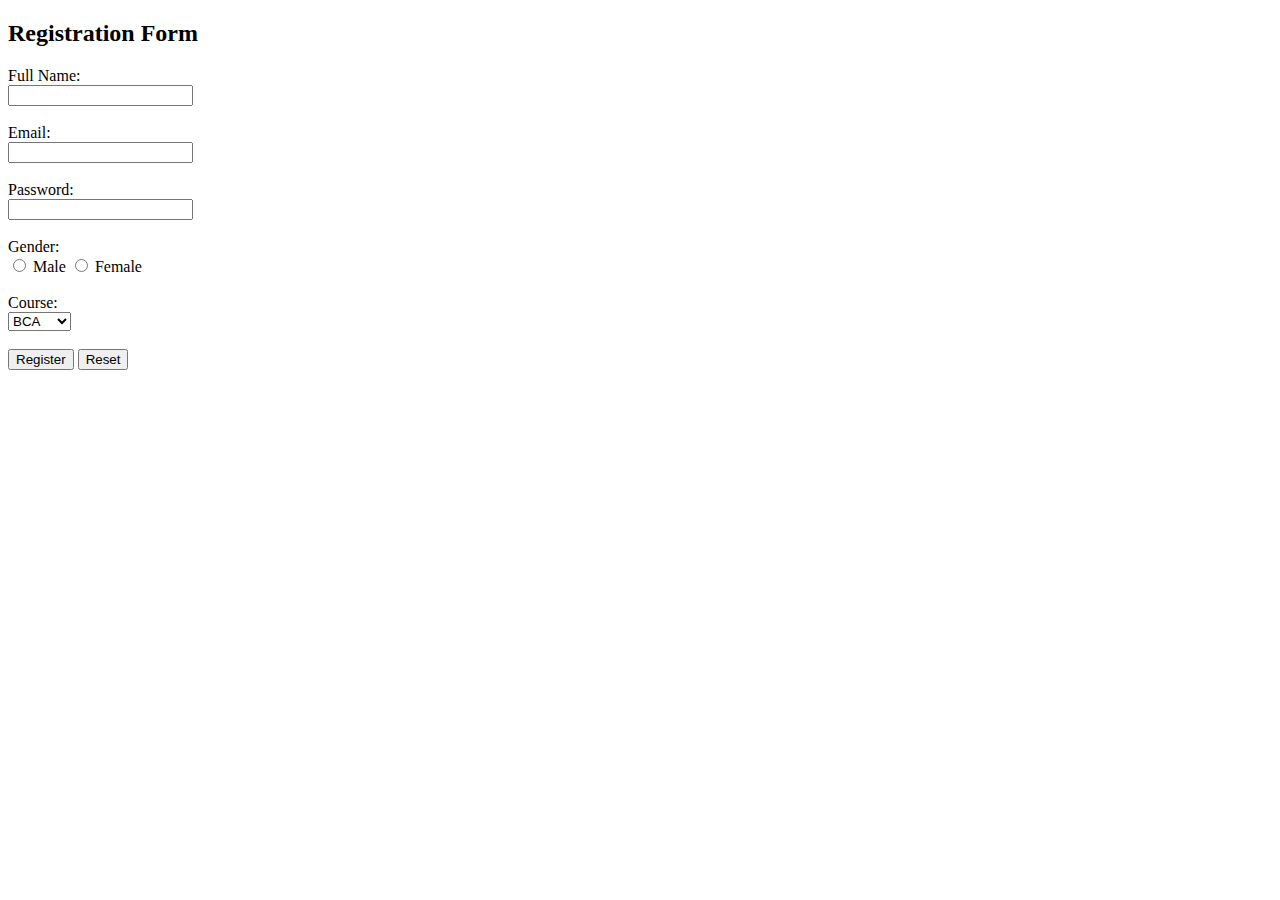
<file: registration.html>
<!DOCTYPE html>
<html>
<head>
    <title>Registration Form</title>
</head>
<body>
    <h2>Registration Form</h2>
    <form>
        <label for="name">Full Name:</label><br>
        <input type="text" id="name" name="name" required><br><br>

        <label for="email">Email:</label><br>
        <input type="email" id="email" name="email" required><br><br>

        <label for="password">Password:</label><br>
        <input type="password" id="password" name="password" required><br><br>

        <label for="gender">Gender:</label><br>
        <input type="radio" id="male" name="gender" value="Male"> Male
        <input type="radio" id="female" name="gender" value="Female"> Female <br><br>

        <label for="course">Course:</label><br>
        <select id="course" name="course">
            <option value="bca">BCA</option>
            <option value="bsc">B.Sc</option>
            <option value="bcom">B.Com</option>
            <option value="ba">BA</option>
        </select><br><br>

        <input type="submit" value="Register">
        <input type="reset" value="Reset">
    </form>
</body>
</html>
</file>
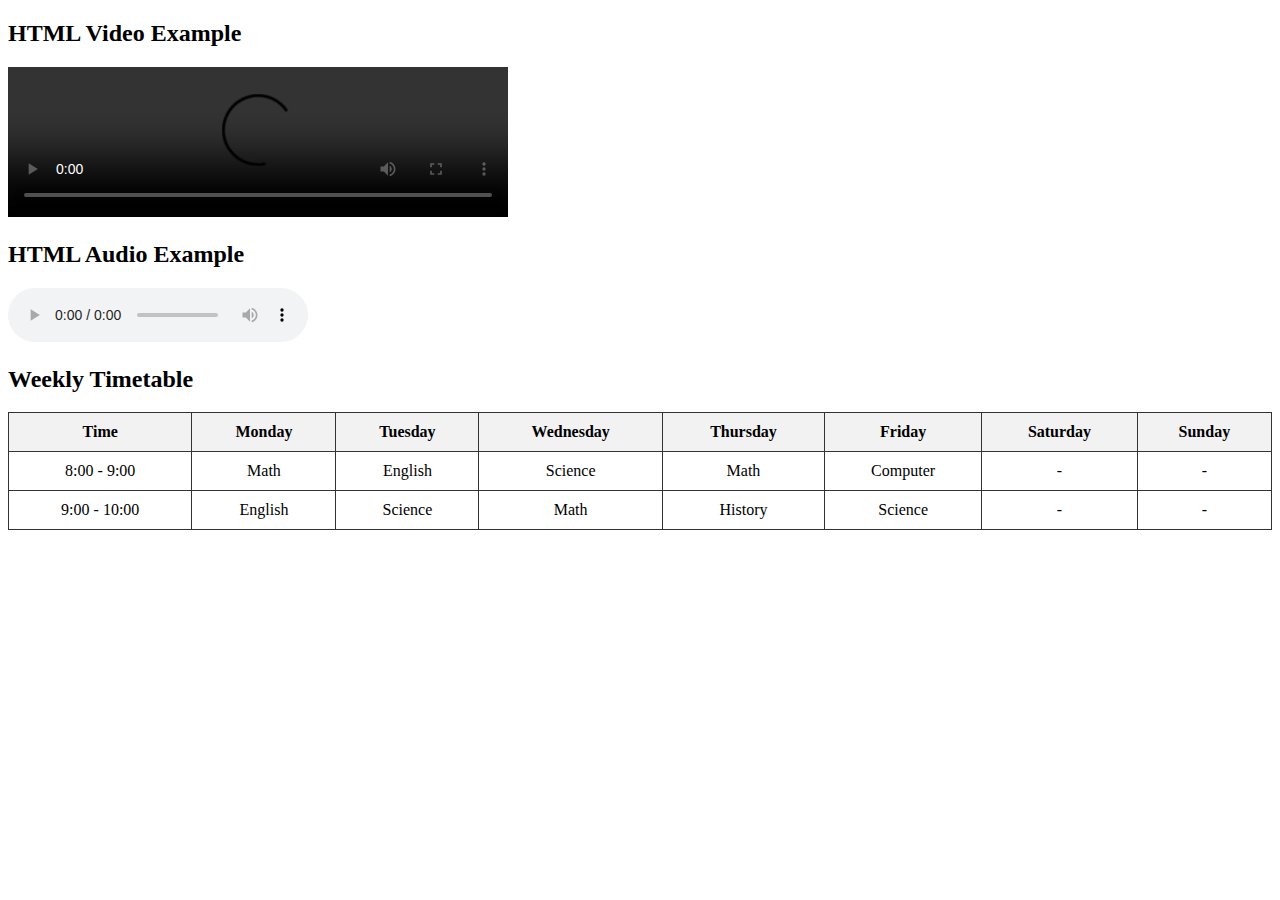
<file: videoaudio.html>
<!DOCTYPE html>
<html>
<head>
    <title>Video and Audio Example</title>
</head>
<body>
<h2>HTML Video Example</h2>
    <video width="500" controls>
        <source src="https://www.w3schools.com/html/mov_bbb.mp4" type="video/mp4">
        </video>
<h2>HTML Audio Example</h2>
    <audio controls>
        <source src="https://www.w3schools.com/html/horse.mp3" type="audio/mp3">
        </audio>
    </body>
</html>
<!DOCTYPE html>
<html lang="en">
<head>
  <meta charset="UTF-8">
  <title>Weekly Timetable</title>
  <style>
    table {
      border-collapse: collapse;
      width: 100%;
    }
    th, td {
      border: 1px solid #333;
      padding: 10px;
      text-align: center;
    }
    th {
      background-color: #f2f2f2;
    }
  </style>
</head>
<body>
  <h2>Weekly Timetable</h2>
  <table>
    <tr>
      <th>Time</th>
      <th>Monday</th>
      <th>Tuesday</th>
      <th>Wednesday</th>
      <th>Thursday</th>
      <th>Friday</th>
      <th>Saturday</th>
      <th>Sunday</th>
    </tr>
    <tr>
      <td>8:00 - 9:00</td>
      <td>Math</td>
      <td>English</td>
      <td>Science</td>
      <td>Math</td>
      <td>Computer</td>
      <td>-</td>
      <td>-</td>
    </tr>
    <tr>
      <td>9:00 - 10:00</td>
      <td>English</td>
      <td>Science</td>
      <td>Math</td>
      <td>History</td>
      <td>Science</td>
      <td>-</td>
      <td>-</td>
    </tr>
    <!-- Add more rows as needed -->
  </table>
</body>
</html>
</file>
